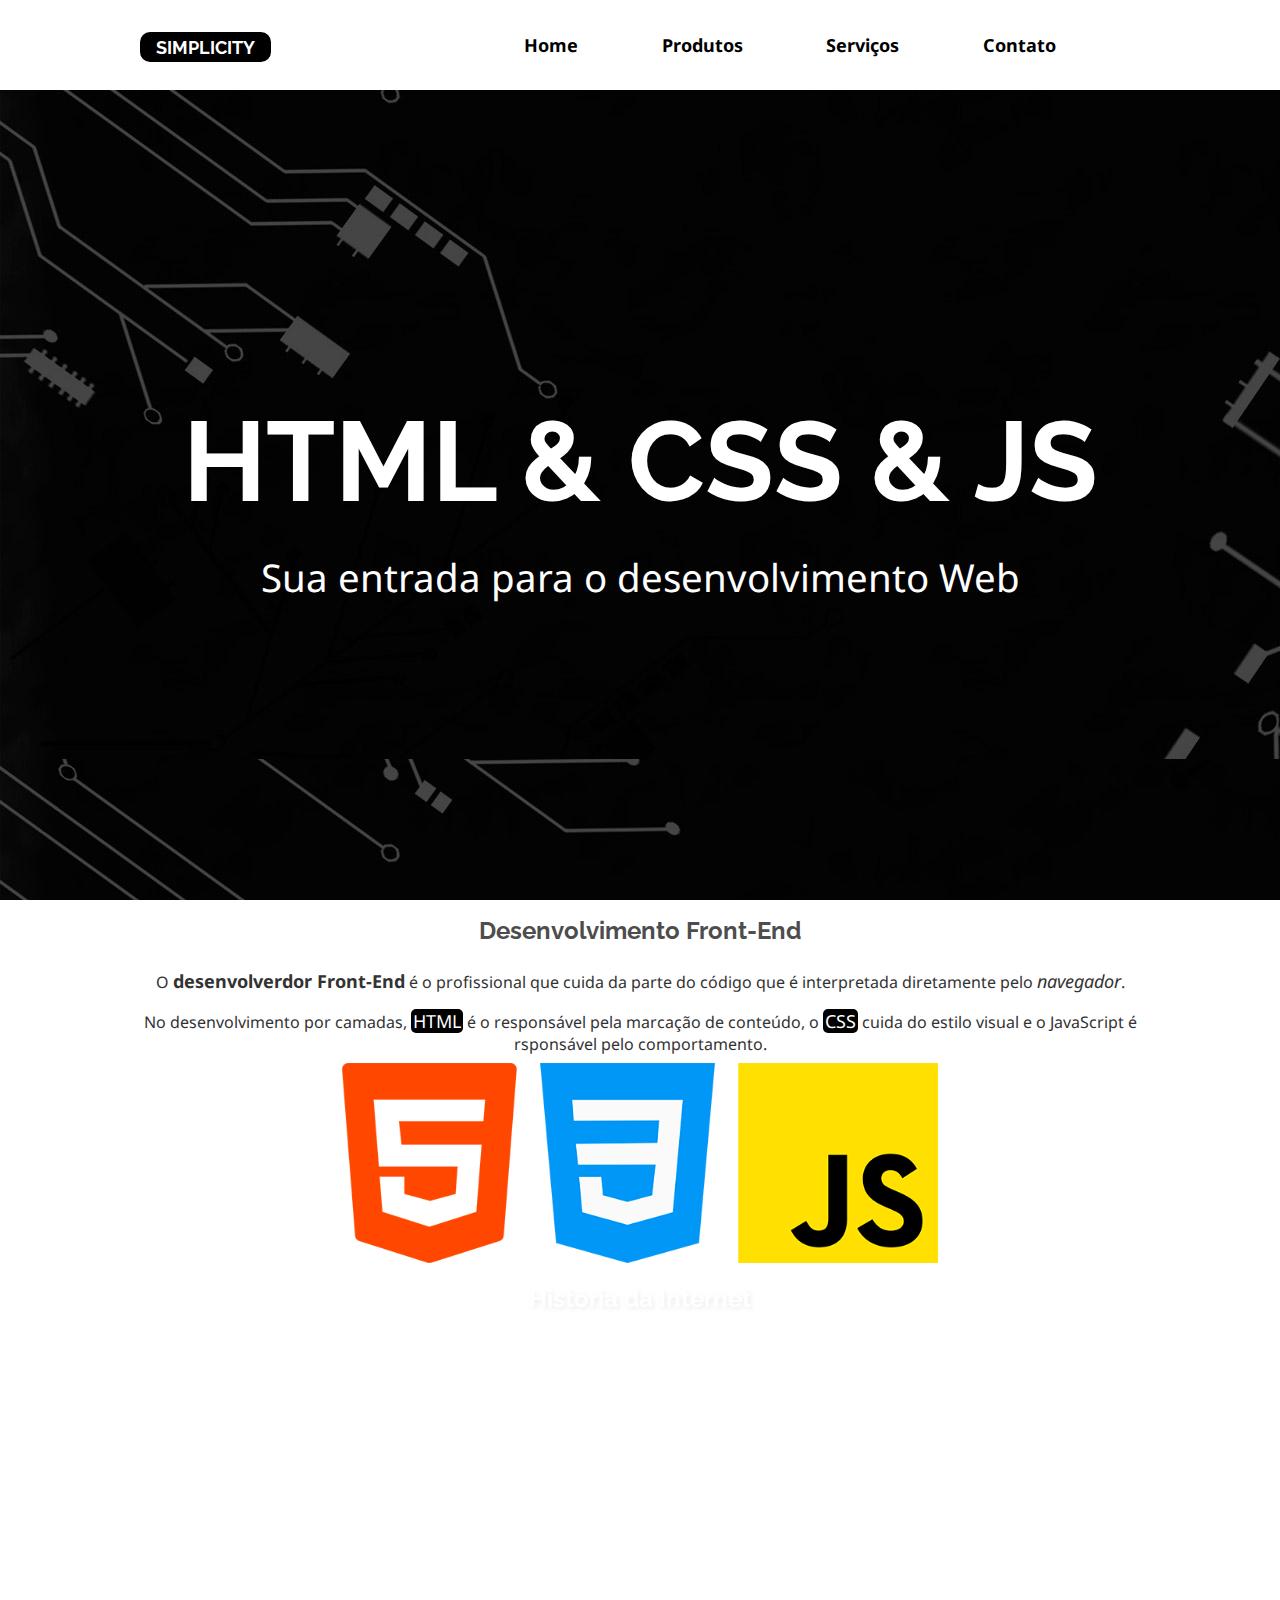
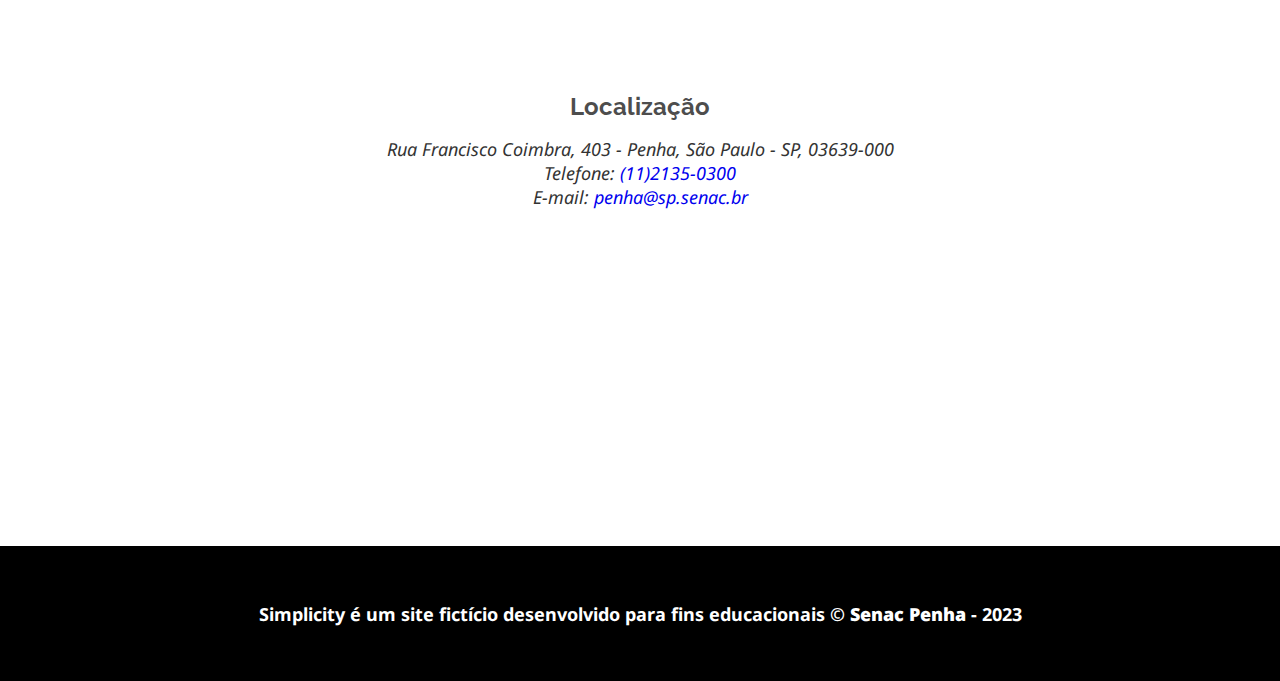
<file: index.html>
<!DOCTYPE html>
<html lang="pt-br">
<head>
    <meta charset="UTF-8">
    <meta name="viewport" content="width=device-width, initial-scale=1.0">
    <title>Simplicity</title>
    
    <link rel="stylesheet" href="CSS/style.css">
    
</head>

<body>


    <header>
        <div class="limit">
            <h1><a href="index.html">Simplicity</a></h1>

            <nav>
                <h2 class="menuBx"><a href="">Menu &equiv;</Menu></a></h2>
                <ul class="menu">
                <li><a href="index.html">Home</a></li>
                <li><a href="produtos.html">Produtos</a></li>
                <li><a href="servicos.html">Serviços</a></li>
                <li><a href="contato.html">Contato</a></li>
                </ul>
            </nav>
        </div>
    </header>

    <main>

        <article class="destaque">
            <h2>HTML & CSS & JS</h2>
            <p>Sua entrada para o desenvolvimento Web</p>
        </article>

        <article class="front-end limit">
            <h2>Desenvolvimento Front-End</h2>
            
            <p>O <b>desenvolverdor Front-End</b> é o profissional que cuida da parte do código que é interpretada diretamente pelo <i>navegador</i>.</p>
           
            <p>No desenvolvimento por camadas, <abbr title="HyperText Markup Language">HTML</abbr> é o responsável pela marcação de conteúdo, o <abbr title="Cascading Style Sheets">CSS</abbr> cuida do estilo visual e o JavaScript é rsponsável pelo comportamento.</p>
            
            <figure>
                <img src="img/tecnologias.png" alt="Logotipo HTML, CSS e JavaScript">
            </figure>
        </article>

        <article class="historia">
            <h2>História da Internet</h2>
            <iframe height="315" src="https://www.youtube.com/embed/jlkvzcG1UMk?si=X7C2oIhUJ9IUhkHp" title="YouTube video player" frameborder="0" allow="accelerometer; autoplay; clipboard-write; encrypted-media; gyroscope; picture-in-picture; web-share" allowfullscreen></iframe>
        </article>

        <article class="localizacao">
            <h2>Localização</h2>
            <address>Rua Francisco Coimbra, 403 - Penha, São Paulo - SP, 03639-000 <br>
            Telefone: <a href="tel:1121350300">(11)2135-0300</a><br>
            E-mail: <a href="mailto:penha@sp.senac.br">penha@sp.senac.br</a>
            </address>

            <iframe src="https://www.google.com/maps/embed?pb=!1m18!1m12!1m3!1d3658.175628198391!2d-46.5402552!3d-23.526184799999996!2m3!1f0!2f0!3f0!3m2!1i1024!2i768!4f13.1!3m3!1m2!1s0x94ce5e45de28bb23%3A0x1d2ed3122aae28a7!2sSenac%20Penha!5e0!3m2!1spt-BR!2sbr!4v1695150983007!5m2!1spt-BR!2sbr"  height="300" style="border:0;" allowfullscreen="" loading="lazy" referrerpolicy="no-referrer-when-downgrade"></iframe>
        </article>

    </main>


    <footer>
        <p>Simplicity é um site fictício desenvolvido para fins educacionais &copy; <b>Senac Penha</b> - <time>2023</time> </p>
    </footer>
    <script src="js/menu.js"></script>

</body>
</html>
</file>
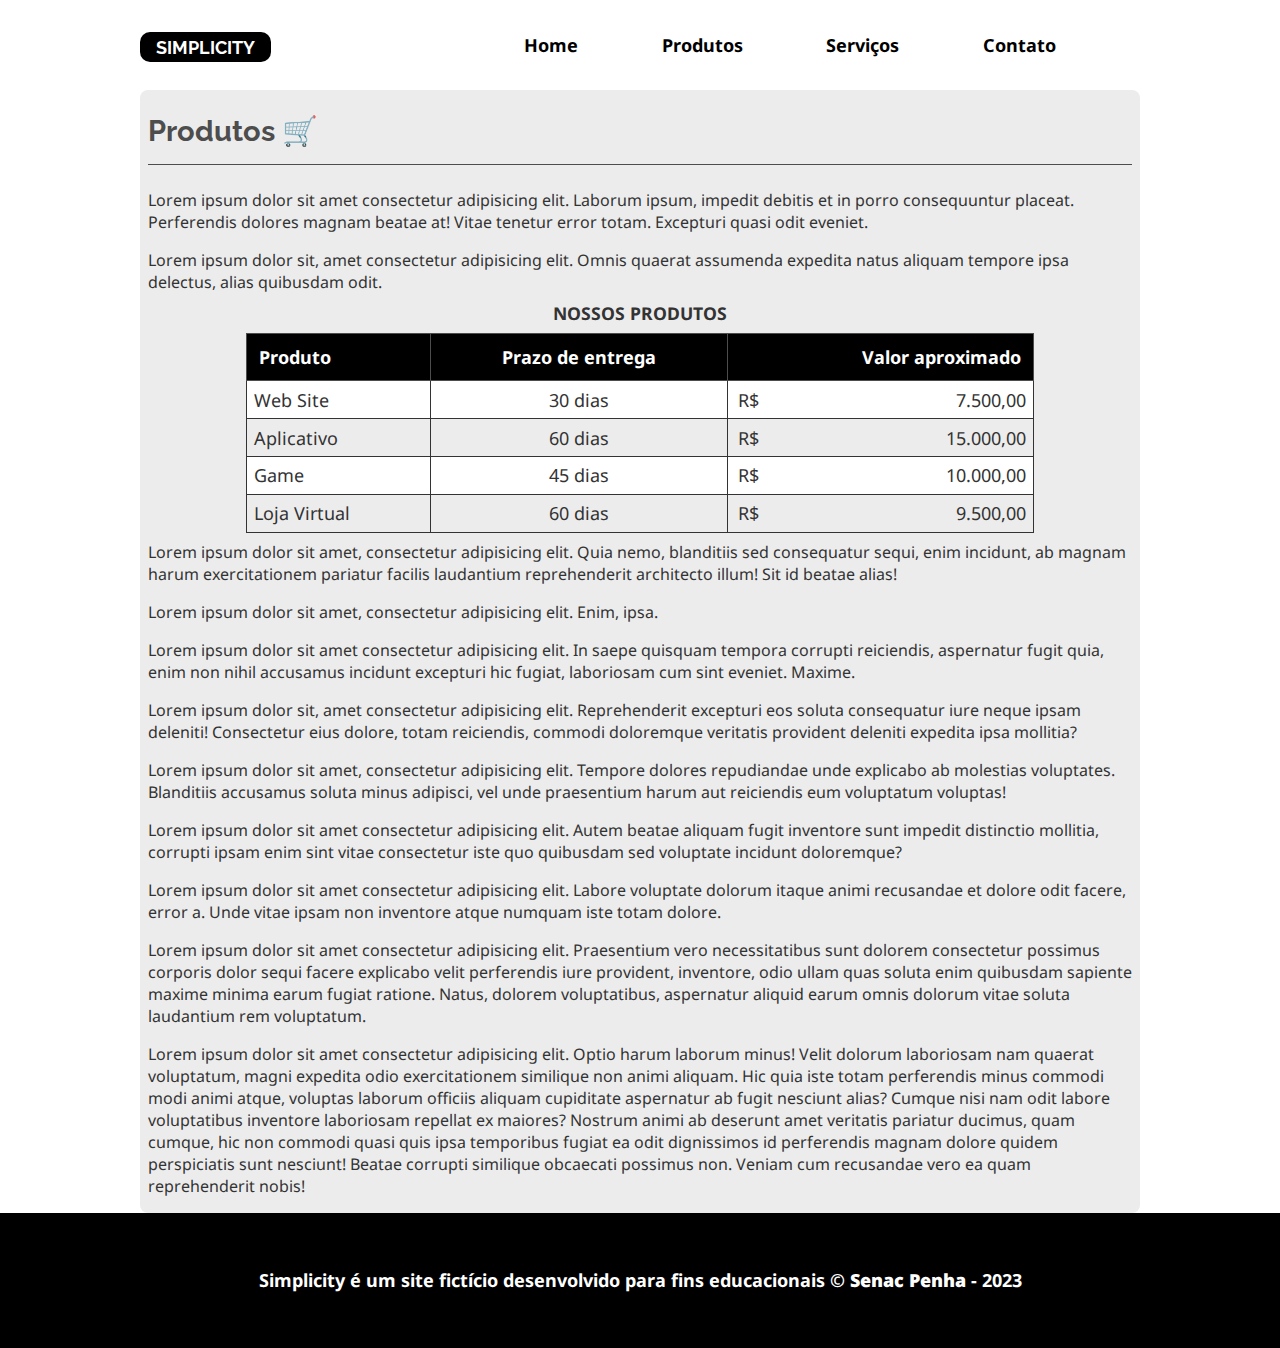
<file: produtos.html>
<!DOCTYPE html>
<html lang="pt-br">
<head>
    <meta charset="UTF-8">
    <meta name="viewport" content="width=device-width, initial-scale=1.0">
    <title>Produtos - Simplicity</title>
    
    <link rel="stylesheet" href="CSS/style.css">

</head>

<body>


    <header>
        <div class="limit">
            <h1><a href="index.html">Simplicity</a></h1>

            <nav>
                <h2 class="menuBx"><a href="">Menu &equiv;</Menu></a></h2>
                <ul class="menu">
                <li><a href="index.html">Home</a></li>
                <li><a href="produtos.html">Produtos</a></li>
                <li><a href="servicos.html">Serviços</a></li>
                <li><a href="contato.html">Contato</a></li>
                </ul>
            </nav>
        </div>
    </header>

    <main>
        <article class="limit conteudo">
            <h2 class="produtos">Produtos</h2>
            <p>Lorem ipsum dolor sit amet consectetur adipisicing elit. Laborum ipsum, impedit debitis et in porro consequuntur placeat. Perferendis dolores magnam beatae at! Vitae tenetur error totam. Excepturi quasi odit eveniet.</p>
            <p>Lorem ipsum dolor sit, amet consectetur adipisicing elit. Omnis quaerat assumenda expedita natus aliquam tempore ipsa delectus, alias quibusdam odit.</p>

            <table>
                <caption>Nossos Produtos</caption>
                <tr>
                    <th>Produto</th>
                    <th>Prazo de entrega</th>
                    <th>Valor aproximado</th>
                </tr>

                <tr>
                    <td>Web Site</td>
                    <td>30 dias</td>
                    <td>7.500,00</td>
                </tr>

                <tr>
                    <td>Aplicativo</td>
                    <td>60 dias</td>
                    <td>15.000,00</td>
                </tr>

                <tr>
                    <td>Game</td>
                    <td>45 dias</td>
                    <td>10.000,00</td>
                </tr>

                <tr>
                    <td>Loja Virtual</td>
                    <td>60 dias </td>
                    <td>9.500,00</td>
                </tr>
            </table>
            
            <p>Lorem ipsum dolor sit amet, consectetur adipisicing elit. Quia nemo, blanditiis sed consequatur sequi, enim incidunt, ab magnam harum exercitationem pariatur facilis laudantium reprehenderit architecto illum! Sit id beatae alias!</p>
            <p>Lorem ipsum dolor sit amet, consectetur adipisicing elit. Enim, ipsa.</p>
            <p>Lorem ipsum dolor sit amet consectetur adipisicing elit. In saepe quisquam tempora corrupti reiciendis, aspernatur fugit quia, enim non nihil accusamus incidunt excepturi hic fugiat, laboriosam cum sint eveniet. Maxime.</p>
            <p>Lorem ipsum dolor sit, amet consectetur adipisicing elit. Reprehenderit excepturi eos soluta consequatur iure neque ipsam deleniti! Consectetur eius dolore, totam reiciendis, commodi doloremque veritatis provident deleniti expedita ipsa mollitia?</p>
            <p>Lorem ipsum dolor sit amet, consectetur adipisicing elit. Tempore dolores repudiandae unde explicabo ab molestias voluptates. Blanditiis accusamus soluta minus adipisci, vel unde praesentium harum aut reiciendis eum voluptatum voluptas!</p>
            <p>Lorem ipsum dolor sit amet consectetur adipisicing elit. Autem beatae aliquam fugit inventore sunt impedit distinctio mollitia, corrupti ipsam enim sint vitae consectetur iste quo quibusdam sed voluptate incidunt doloremque?</p>
            <p>Lorem ipsum dolor sit amet consectetur adipisicing elit. Labore voluptate dolorum itaque animi recusandae et dolore odit facere, error a. Unde vitae ipsam non inventore atque numquam iste totam dolore.</p>
            <p>Lorem ipsum dolor sit amet consectetur adipisicing elit. Praesentium vero necessitatibus sunt dolorem consectetur possimus corporis dolor sequi facere explicabo velit perferendis iure provident, inventore, odio ullam quas soluta enim quibusdam sapiente maxime minima earum fugiat ratione. Natus, dolorem voluptatibus, aspernatur aliquid earum omnis dolorum vitae soluta laudantium rem voluptatum.</p>
            <p>Lorem ipsum dolor sit amet consectetur adipisicing elit. Optio harum laborum minus! Velit dolorum laboriosam nam quaerat voluptatum, magni expedita odio exercitationem similique non animi aliquam. Hic quia iste totam perferendis minus commodi modi animi atque, voluptas laborum officiis aliquam cupiditate aspernatur ab fugit nesciunt alias? Cumque nisi nam odit labore voluptatibus inventore laboriosam repellat ex maiores? Nostrum animi ab deserunt amet veritatis pariatur ducimus, quam cumque, hic non commodi quasi quis ipsa temporibus fugiat ea odit dignissimos id perferendis magnam dolore quidem perspiciatis sunt nesciunt! Beatae corrupti similique obcaecati possimus non. Veniam cum recusandae vero ea quam reprehenderit nobis!</p>

        </article>


    </main>


    <footer>
        <p>Simplicity é um site fictício desenvolvido para fins educacionais &copy; <b>Senac Penha</b> - <time>2023</time> </p>
    </footer>

    <script src="js/menu.js"></script>
    
</body>
</html>
</file>
<file: CSS/style.css>
@import url('https://fonts.googleapis.com/css2?family=Noto+Sans&family=Raleway:wght@700;800&display=swap');

* {
    box-sizing: border-box;
}

:root {
    /* Variáveis para palta de cores do site.*/
    --cor-titulo: #4d4d4d;
    --cor-texto: #333;
    --cor-escura: #000;
    --cor-clara: #fff;
    --cor-intermediaria: #ececec;
}

html {
    font-size: 16px;
}

body {
    color: var(--cor-texto);
    font-family: 'Noto Sans', sans-serif;
    background-color: var(--cor-clara);
}

/* CSS Reset em alguns elementos */
body,
h1,
h2,
p,
figure,
.menu {
    margin: 0;
    padding: 0;
}

img {
    max-width: 100%;
}

h1 {
    font-family: 'Raleway', sans-serif;
    text-transform: uppercase;
    font-weight: 800px;
    font-size: 1.5rem;
}

h1 a {
    background-color: var(--cor-escura);
    color: var(--cor-clara);
    padding: 0.3rem 1rem;
    border-radius: 10px;
}

a {
    text-decoration: none;
}

header {
    position: sticky;
    top: 0;
    /* z-index valor auto deixa o menu mais longe */
    z-index: 1000;
    background-color: var(--cor-clara);
}

/* Menu fixo no topo */
header .limit {
    display: flex;
    align-items: center;
    justify-content: space-between;
    height: 10vh;
}

/* Formatação da palavra Menu */
nav h2 a {
    color: var(--cor-escura);
    font-size: 1.2rem;
    padding: 1rem;
    display: inline-block;
}

.menu a:hover,
.menu a:focus,
nav h2 a:hover,
nav h2 a:focus {
    background-color: var(--cor-intermediaria);
}

/* Regra da lista ul de links */
.menu {
    list-style: none;
    /* ATENÇÃO!
Usamos display:nome para não exibir inicialmente a lista de links */
    display: none;
}


/* Regra para formatar os links contidos na lista/menu */
.menu a {
    color: var(--cor-escura);
    font-weight: bold;
    display: flex;
    align-items: center;
    justify-content: center;
    height: 50px;
}



/* Seletor de classes combinadas.
Esta regra somente irá funcionar quando AS DUAS CLASSES estiverem aplicadas JUNTAS no elememto HTML (no caso, na lista de menu/links).

Obs.: esta combinação será possível por meio da manipulação programada com JavaScript.*/
.menu.aberto {
    /* Aplicar um fundo á lista evitando a dificuldade de leitura dos links. */
    background-color: var(--cor-clara);

    /* O Flex fará a lista de links aparecer */
    display: flex;

    /* Com os links em forma de coluna (vertical) */
    flex-direction: column;

    /* Usamos as propriedades de posicionamento e coordenadas para garantir o encaixe correwto (abaixo do titulo e da palavra Menu}. */
    position: absolute;
    left: 0;
    right: 0;
}

.destaque {
    height: 90vh;
    background-image: url(../img/fundo-destaque.jpg);
    background-attachment: fixed;
    display: flex;
    align-items: center;
    justify-content: center;
    flex-direction: column;
}

.destaque h2,
.destaque p {
    color: var(--cor-clara);
    text-align: center;
    animation-duration: 3s;
    animation-name: animaDestaque;
    animation-timing-function: cubic-bezier(0.1, -0.6, 0.2, 0);
}

.destaque h2 {
    /* Função clamp (tamanho minimo, ideal, tamanho máximo) */
    font-size: clamp(3rem, 10vw, 7rem);
}

.destaque p {
    font-size: clamp(1rem, 3vw, 3rem);
}

/* Regras de Animação */
@keyframes animaDestaque {
    from {
        opacity: 0;
        transform: translateY(-500px);
    }

    to {
        opacity: 1;
    }
}

article h2 {
    padding: 1rem;
    font-size: 1.5rem;
    font-family: 'Raleway', sans-serif;
    color: var(--cor-titulo);
}

.front-end,
.historia,
.localizacao {
    text-align: center;

}

article p {
    padding: 0.5rem 0;
    font-size: 1rem;
}

abbr {
    text-decoration: none;
    background-color: var(--cor-escura);
    color: var(--cor-clara);
    padding: 0 2px;
    border-radius: 5px;
}

.historia {
    background-image: url(../img/fundo-madeira.jpg);
    background-attachment: fixed;
    display: flex;
    align-items: center;
    justify-content: center;
    flex-direction: column;
}

.historia h2 {
    color: var(--cor-clara);
    text-shadow: 0.1em 0.1em 0.2em var(--cor-intermediaria);
}

.historia iframe {
    width: 100%;
    max-width: 700px;
    margin-bottom: 2rem;

}

.localizacao iframe {
    width: 100%;
    margin-top: 2rem;
}

.limit {
    margin: auto;
    width: 95vw;
}

footer {
    background-color: var(--cor-escura);
    color: var(--cor-clara);
    height: 15vh;
    font-weight: bold;
    display: flex;
    align-items: center;
    justify-content: center;
    text-align: center;
    font-size: 0.8rem;
}

/* Regras parar Pagina Produtos, serviços e contato */

.conteudo {
    background-color: var(--cor-intermediaria);
    padding: 0.5rem;
    border-radius: 8px;
}

.conteudo h2 {
    padding-left: 0;
    font-size: 1.8rem;
    border-bottom: solid 1px;
    margin-bottom: 1rem;
}

table {
    width: 80%;
    margin: auto;
}

table, th, td {
    border: solid 1px;
    border-collapse: collapse;  /* Remove os espaços entre as bordas */
   
}

caption{
    text-transform: uppercase;
    font-weight: bold;
    font-size: 1.1rem;
    padding-bottom: 0.5rem;
}

th {
    background-color: var(--cor-escura);
    color: var(--cor-clara);
    border-color: var(--cor-titulo);
    padding: 0.7rem;
}
td {
    padding: 0.4rem;
}

td:nth-child(2) { text-align: center;}

th:last-child, td:last-child{ text-align: right;}

th:first-child{text-align: left;}

tr:nth-child(even) { background-color: var(--cor-clara);}

/* Colocar o R$ com CSS com um Pseudo-elemento ::before(depois) ou ::after(antes)*/
td:last-child {position: relative;}
td:last-child::before { 
    content: "R$ ";
    position: absolute;
    left: 10px;
}
.produtos::after { content: " 🛒";}

.serviços::after { content: " 👨‍💻";}
.contato::after {content: " 💌";}

.imgBx{text-align: center;}

.imgBx img{
    margin: 0;
    border-radius: 100px;
    align-items: center;
    transition: 1s;
    transform: scale(0.8);
    filter: blur(2px) brightness(80%);
}

/* Aplicamos o :hover e o :focus ao seletor tag "a" em vez de aplicar no "img". Desta forma, o acionamento funcionará tanto com mouse quanto com teclado */
.imgBx a:hover img, .imgBx a:focus img {
    transform: scale(1);
    border-radius: 0; 
    filter: blur(0);
}

form{
    max-width: 500px;
    margin: auto;
}

input, select, textarea {
    border: none;
    padding: 5px;
    height: 30px;
    border-radius: 4px;
}

textarea {height: auto;}

form div {
    display: flex;
    justify-content: space-between;
    align-items: center;
    margin-top: 1rem;
}

label {
    font-size: 0.9rem;
    font-weight: bold;
    width: 30%;
}

button {
    background-color: var(--cor-escura);
    color: var(--cor-clara);
    border: none;
    font-weight: bold;
    padding: 1rem 0.5rem;
    border-radius: 5px;
    cursor: pointer;
}

button:hover, button:focus {
    background-color: var(--cor-clara);
    color: var(--cor-escura);
    box-shadow: var(--cor-escura) 0 0 4px;
}

#cep {width: 60%;}

#buscar {
    width: 38%;
    padding: 9px;
    
}

#status {font-size: 12px;}

.exemplo {display: none;}



/* Pseudo-classe :not() 
Permite criar exceções para uma regra.
Neste exemplo, estamos aplicando 70% de largura 
para tudo(*) dentro do "form div" Execto o "label".*/
form div *:not(label) { width: 70%}


/* Medias Query Gerais */
@media screen and (min-width: 570px) {

    header .menuBx {
        display: none;
    }

    .menu {
        display: flex;
        align-items: center;
        justify-content: space-evenly;
        width: 100%;
    }

    nav {
        width: 70%;
    }

    .front-end img {
        height: 200px;
    }

}


@media screen and (min-width: 900px) {

    * {
        font-size: 18px;
    }

    .limit {
        max-width: 1000px;
    }
}
</file>
